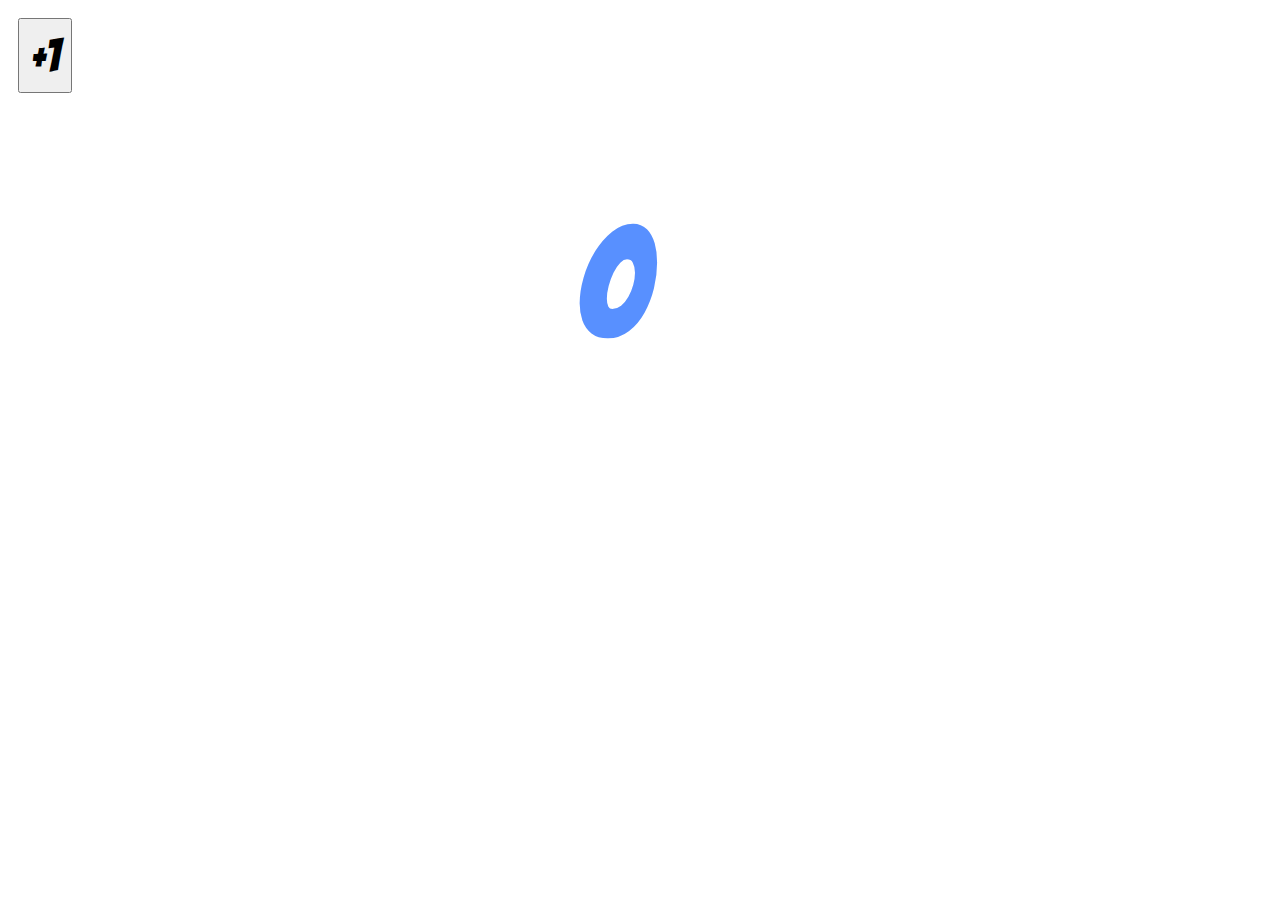
<file: index.html>
<!doctype html>
<html lang="fr">
<head>
  <meta charset="utf-8">
  <title>Tuto Jquery</title>
  <script src="jquery-3.2.1.min.js"></script>
  <link href='https://fonts.googleapis.com/css?family=Bangers' rel='stylesheet' type='text/css'>

  <script src="main.js"></script>
  <link href='style.css' rel='stylesheet' type='text/css'>

  <style>
	 body {
  background: #fff;
  font-family: 'Bangers', cursive;
  color: #5890FF;
	}
	button {
	  font-size: 48px;
	  padding: 10px;
	  margin: 10px;
	  font-family: 'Bangers', cursive;
	}
	.count {
	  font-size: 150px;
	  position: absolute;
	  left: 45%;
	}
  </style>

</head>

<body>

<button>+1</button>

<h1 class="count count-leave">0</h1>
<h1 class="count count-enter">1</h1> 

</body>

</html>
</file>
<file: style.css>
.count-leave {
    transform: translateY(0) scale(1);
    opacity: 1;
}

.count-leave-active {
    transition: 500ms;
    transform: translateY(-100%) scale(0);
    opacity: 0;
}

.count-enter {
    transform: translateY(100%) scale(0);
    opacity: 0;
}

.count-enter-active {
    transition: 500ms;
    transform: translateY(0) scale(1);
    opacity: 1;
}
</file>
